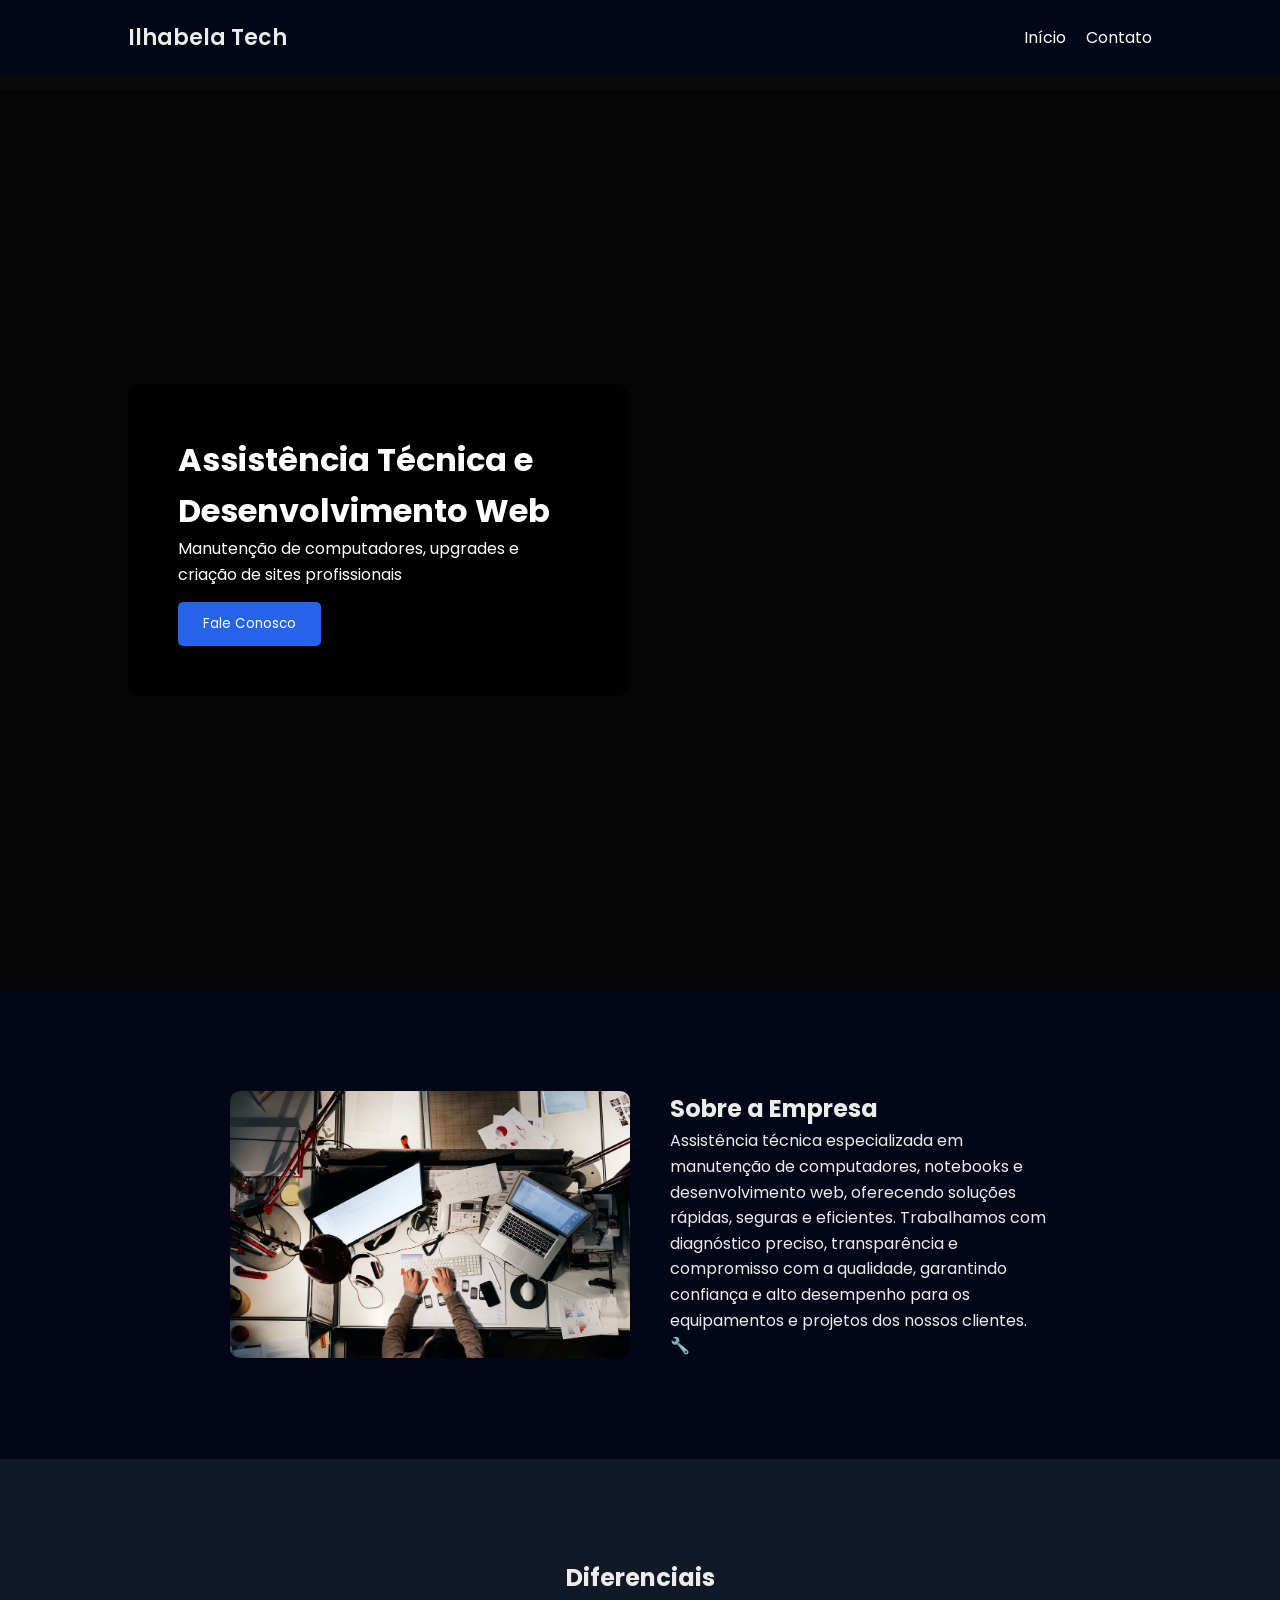
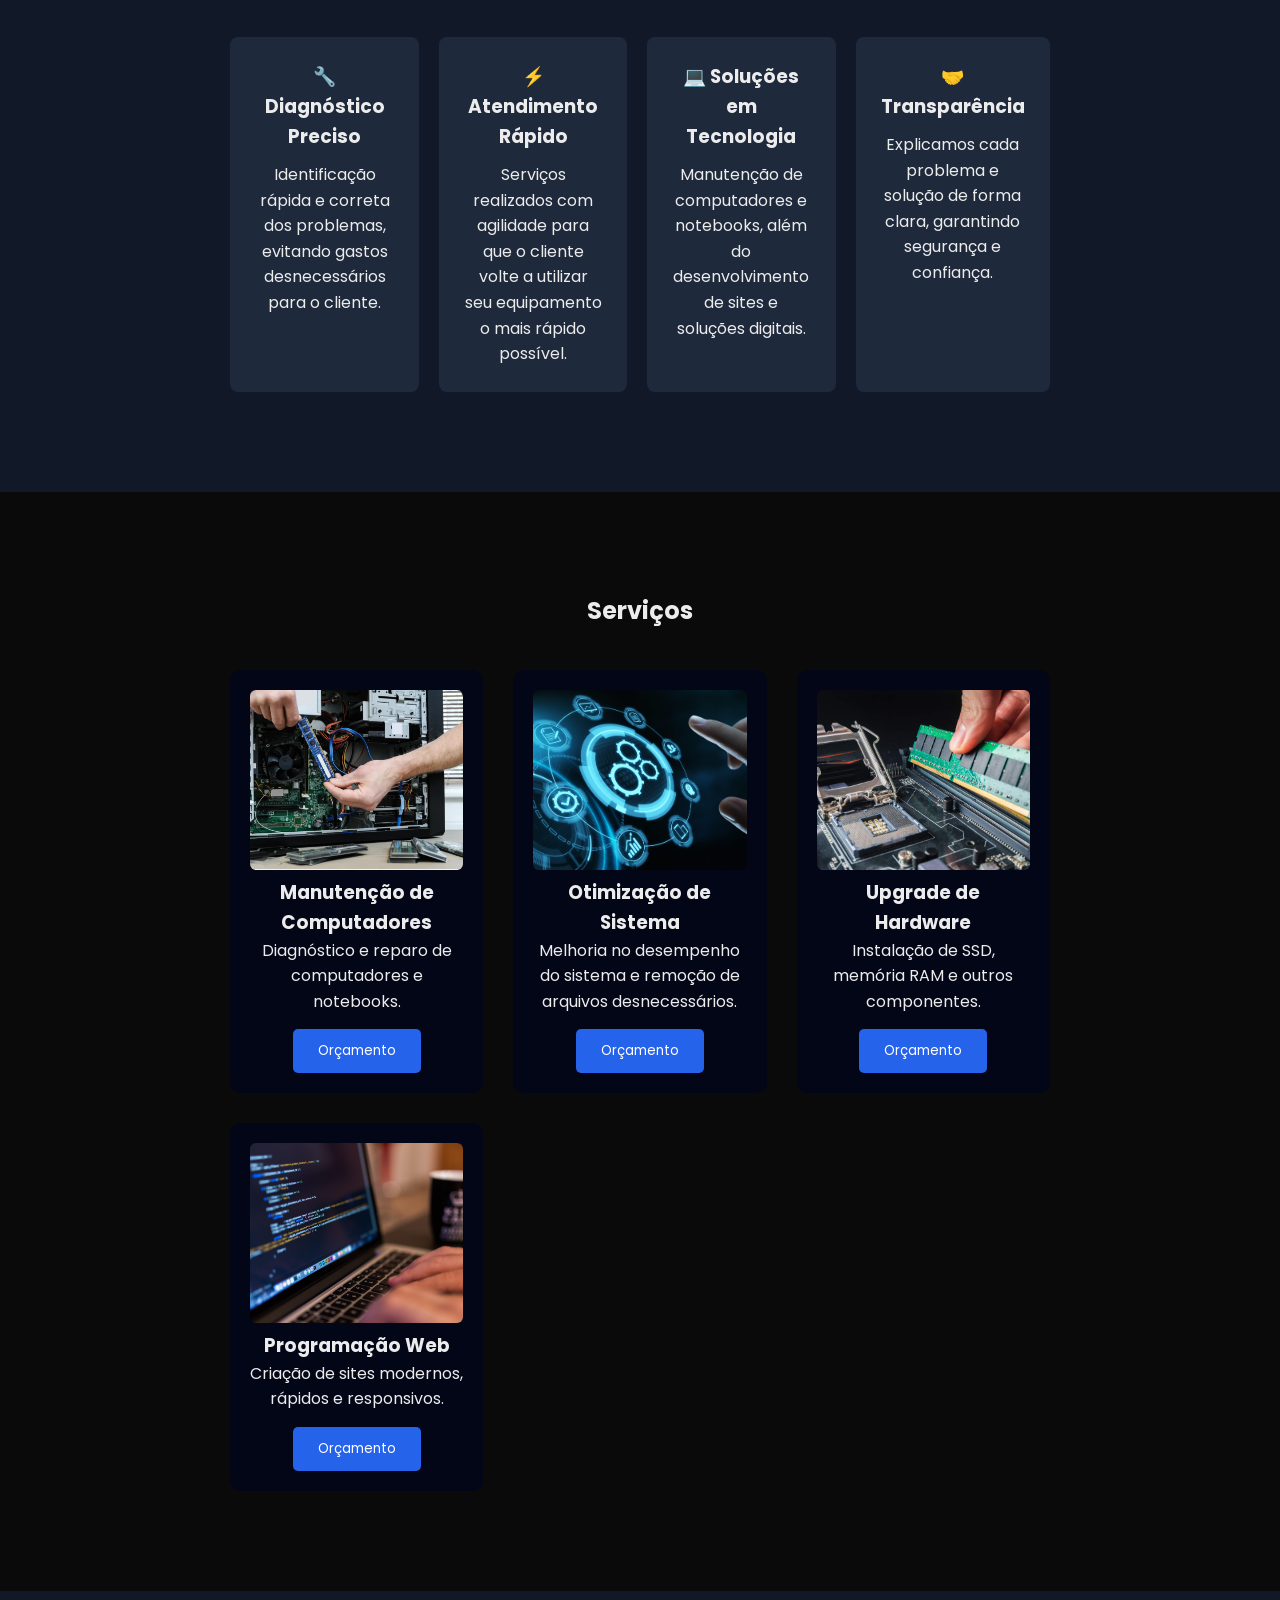
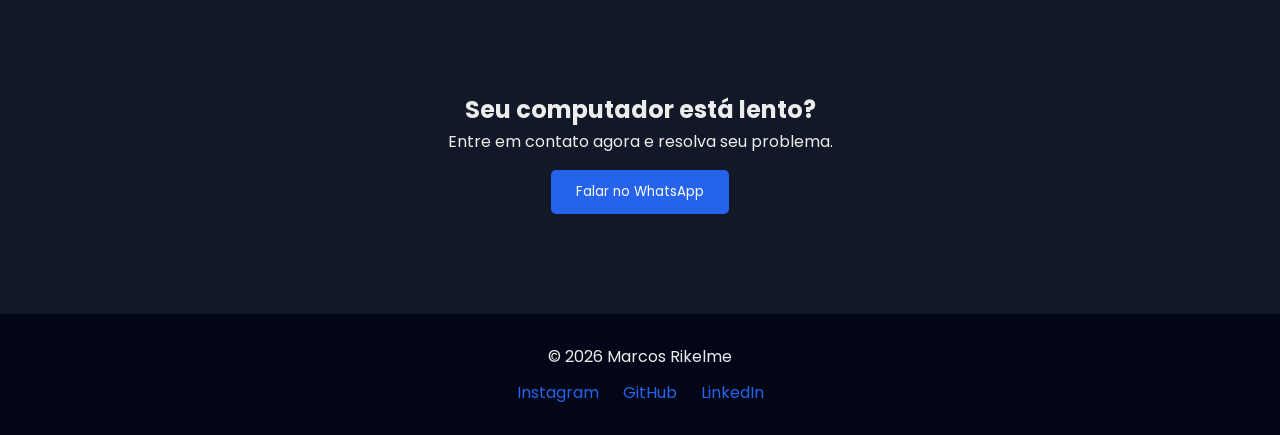
<file: MeuNegocio/index.html>
<!DOCTYPE html>
<html lang="pt-br">

<head>

<meta charset="UTF-8">
<meta name="viewport" content="width=device-width, initial-scale=1.0">

<title>Marcos Rikelme | Assistência Técnica</title>

<link rel="stylesheet" href="style.css">

<link href="https://fonts.googleapis.com/css2?family=Poppins:wght@300;400;500;600;700&display=swap" rel="stylesheet">

</head>

<body>


<!-- MENU -->

<nav class="menu">

<div class="logo">Ilhabela Tech</div>

<ul class="menu-desktop">

<li><a href="index.html">Início</a></li>
<!-- <li><a href="loja.html">Loja</a></li> -->
<li><a href="#" onclick="contato()">Contato</a></li>

</ul>

<div class="hamburger" onclick="abrirMenu()">☰</div>

</nav>


<!-- MENU MOBILE -->

<div id="menuMobile" class="menu-mobile">

<a href="index.html">Início</a>
<!-- <a href="loja.html">Loja</a>  -->
<a href="#" onclick="contato()">Contato</a>

</div>


<!-- OVERLAY -->

<div id="overlay" class="overlay" onclick="fecharMenu()"></div>



<!-- HERO -->

<header class="hero">

<div class="hero-content">

<h1>Assistência Técnica e Desenvolvimento Web</h1>

<p>
Manutenção de computadores, upgrades e criação de sites profissionais
</p>

<button onclick="contato()">Fale Conosco</button>

</div>

</header>



<!-- SOBRE -->

<section class="sobre">

<div class="container">

<img src="img/sobre.jpg" alt="Assistência técnica">

<div>

<h2>Sobre a Empresa</h2>

<p>

Assistência técnica especializada em manutenção de computadores, notebooks e desenvolvimento web, oferecendo soluções rápidas, seguras e eficientes.

Trabalhamos com diagnóstico preciso, transparência e compromisso com a qualidade, garantindo confiança e alto desempenho para os equipamentos e projetos dos nossos clientes. 🔧

</p>

</div>

</div>

</section>



<!-- DIFERENCIAIS -->

<section class="diferenciais">

<h2>Diferenciais</h2>

<div class="grid-diferenciais">

<div class="item">

<h3>🔧 Diagnóstico Preciso</h3>

<p>
Identificação rápida e correta dos problemas, evitando gastos desnecessários para o cliente.
</p>

</div>


<div class="item">

<h3>⚡ Atendimento Rápido</h3>

<p>
Serviços realizados com agilidade para que o cliente volte a utilizar seu equipamento o mais rápido possível.
</p>

</div>


<div class="item">

<h3>💻 Soluções em Tecnologia</h3>

<p>
Manutenção de computadores e notebooks, além do desenvolvimento de sites e soluções digitais.
</p>

</div>


<div class="item">

<h3>🤝 Transparência</h3>

<p>
Explicamos cada problema e solução de forma clara, garantindo segurança e confiança.
</p>

</div>

</div>

</section>



<!-- SERVIÇOS -->

<section class="servicos">

<h2>Serviços</h2>

<div class="cards">


<div class="card">

<img src="img/manutencao.jpg" alt="Manutenção de computadores">

<h3>Manutenção de Computadores</h3>

<p>
Diagnóstico e reparo de computadores e notebooks.
</p>

<button onclick="contato()">Orçamento</button>

</div>


<div class="card">

<img src="img/otmizarSistema.jpg" alt="Otimização de sistema">

<h3>Otimização de Sistema</h3>

<p>
Melhoria no desempenho do sistema e remoção de arquivos desnecessários.
</p>

<button onclick="contato()">Orçamento</button>

</div>


<div class="card">

<img src="img/upgrade.jpg" alt="Upgrade de hardware">

<h3>Upgrade de Hardware</h3>

<p>
Instalação de SSD, memória RAM e outros componentes.
</p>

<button onclick="contato()">Orçamento</button>

</div>


<div class="card">

<img src="img/web.jpg" alt="Criação de sites">

<h3>Programação Web</h3>

<p>
Criação de sites modernos, rápidos e responsivos.
</p>

<button onclick="contato()">Orçamento</button>

</div>


</div>

</section>



<!-- CTA -->

<section class="cta">

<h2>Seu computador está lento?</h2>

<p>Entre em contato agora e resolva seu problema.</p>

<button onclick="contato()">Falar no WhatsApp</button>

</section>



<!-- FOOTER -->

<footer>

<p>© 2026 Marcos Rikelme</p>

<div class="redes">

<a href="#">Instagram</a>
<a href="#">GitHub</a>
<a href="#">LinkedIn</a>

</div>

</footer>



<!-- SCRIPT -->

<script src="script.js"></script>

</body>
</html>
</file>
<file: MeuNegocio/style.css>
:root{

--preto:#0a0a0a;
--cinza:#111827;
--azul:#2563eb;
--branco:#ffffff;

}

/* RESET */

*{
margin:0;
padding:0;
box-sizing:border-box;
font-family:'Poppins', sans-serif;
}

html{
scroll-behavior:smooth;
}

body{

background:var(--preto);
color:#ececec;

padding-top:90px;

display:flex;
flex-direction:column;

min-height:100vh;

line-height:1.6;

}


/* ================= MENU ================= */

.menu{

position:fixed;
top:0;
width:100%;

display:flex;
justify-content:space-between;
align-items:center;

padding:20px 10%;

background:#020617;

z-index:1000;

}

.logo{
font-size:22px;
font-weight:600;
}

.menu a{
color:white;
text-decoration:none;
transition:0.3s;
}

.menu a:hover{
color:var(--azul);
}


/* MENU DESKTOP */

.menu-desktop{

display:flex;
list-style:none;

gap:20px;

}


/* HAMBURGER */

.hamburger{

display:none;

font-size:30px;
cursor:pointer;
color:white;

}


/* ================= MENU MOBILE ================= */

.menu-mobile{

position:fixed;

top:0;
left:-250px;

width:250px;
height:100%;

background:#020617;

display:flex;
flex-direction:column;

padding:40px 20px;

gap:20px;

transition:0.4s;

z-index:1001;

}

.menu-mobile a{

color:white;
text-decoration:none;

font-size:18px;

}

.menu-mobile.ativo{

left:0;

}


/* ================= OVERLAY ================= */

.overlay{

position:fixed;

top:0;
left:0;

width:100%;
height:100%;

background:rgba(0,0,0,0.5);

display:none;

z-index:1000;

}

.overlay.ativo{

display:block;

}



/* ================= HERO ================= */

.hero{

height:100vh;

padding:160px 10%;

background:
linear-gradient(rgba(0,0,0,0.5), rgba(0,0,0,0.5)),
url("https://images.unsplash.com/photo-1519389950473-47ba0277781c");

background-size:cover;
background-position:center;

display:flex;
align-items:center;

color:white;

}

.hero-content{

background:rgba(0,0,0,0.7);

padding:50px;

border-radius:10px;

max-width:500px;

}


/* ================= BOTÕES ================= */

button{

margin-top:15px;

background:var(--azul);

border:none;

padding:12px 25px;

color:white;

cursor:pointer;

border-radius:5px;

transition:0.3s;

}

button:hover{

background:#1d4ed8;

transform:scale(1.05);

}



/* ================= SEÇÕES ================= */

section{

padding:100px 18%;

flex:1;

}



/* ================= SOBRE ================= */

.sobre{

background:#020617;

}

.container{

display:flex;

align-items:center;

gap:40px;

}

.container img{

width:400px;

border-radius:10px;

}



/* ================= DIFERENCIAIS ================= */

.diferenciais{

background:var(--cinza);

text-align:center;

}

.grid-diferenciais{

margin-top:40px;

display:grid;

grid-template-columns:repeat(4,1fr);

gap:20px;

}

.item{

background:#1e293b;

padding:25px;

border-radius:8px;

}

.item h3{

margin-bottom:10px;

}



/* ================= SERVIÇOS / LOJA ================= */

.servicos{

text-align:center;

}

.cards{

margin-top:40px;

display:grid;

grid-template-columns:repeat(auto-fit,minmax(250px,1fr));

gap:30px;

}

.card{

background:#020617;

padding:20px;

border-radius:10px;

transition:0.3s;

}

.card:hover{

transform:translateY(-6px);

box-shadow:0 10px 25px rgba(0,0,0,0.4);

}

.card img{

width:100%;
height:180px;

object-fit:cover;

border-radius:6px;

}

.preco{

font-size:20px;

margin-top:10px;

font-weight:500;

}



/* ================= PESQUISA ================= */

.pesquisa{

text-align:center;

margin:20px 0;

}

.pesquisa input{

padding:10px;

width:250px;

border-radius:8px;

border:1px solid #ccc;

font-size:16px;

}



/* ================= CTA ================= */

.cta{

background:var(--cinza);

text-align:center;

}



/* ================= MODAL ================= */

.modal{

position:fixed;

top:0;
left:0;

width:100%;
height:100%;

background:rgba(0,0,0,0.7);

display:flex;

justify-content:center;
align-items:center;

opacity:0;
visibility:hidden;

transition:0.3s;

z-index:2000;

}

.modal.ativo{

opacity:1;
visibility:visible;

}

.modal-content{

background:#020617;

padding:30px;

border-radius:10px;

width:400px;

text-align:center;

position:relative;

transform:scale(0.7);

transition:0.3s;

}

.modal.ativo .modal-content{

transform:scale(1);

}

.modal-content button{

margin-top:20px;

}


.fechar{

position:absolute;

top:10px;
right:15px;

font-size:22px;

cursor:pointer;

color:white;

}



/* ================= FOOTER ================= */

footer{

background:#020617;

padding:30px;

text-align:center;

}

.redes{

margin-top:10px;

}

.redes a{

color:var(--azul);

margin:0 10px;

text-decoration:none;

}

/* ===============================
RESPONSIVIDADE
================================ */


/* NOTEBOOKS MÉDIOS */

@media (max-width:1140px){

section{
padding:80px 10%;
}

.container{
gap:25px;
}

.container img{
width:320px;
}

/* DIFERENCIAIS */

.grid-diferenciais{
grid-template-columns:repeat(2,1fr);
}

/* CARDS */

.cards{
grid-template-columns:repeat(2,1fr);
}

.hero{
padding:140px 10%;
}

.hero-content{
max-width:500px;
}

}


/* TABLETS */

@media (max-width:900px){

.menu{
padding:18px 6%;
}

.hero{
padding:120px 8%;
}

.hero-content{
max-width:100%;
}

/* SOBRE */

.container{
flex-direction:column;
text-align:center;
}

.container img{
width:100%;
max-width:400px;
}

/* DIFERENCIAIS */

.grid-diferenciais{
grid-template-columns:1fr;
}

/* CARDS */

.cards{
grid-template-columns:1fr;
}

}


/* MOBILE */

@media (max-width:768px){

section{
padding:70px 8%;
}

/* MENU DESKTOP SOME */

.menu-desktop{
display:none;
}

/* MOSTRA HAMBURGER */

.hamburger{
display:block;
}

}


/* CELULARES PEQUENOS */

@media (max-width:480px){

.hero{
padding:100px 6%;
}

.hero-content{
padding:30px;
}

button{
width:100%;
}

}
</file>
